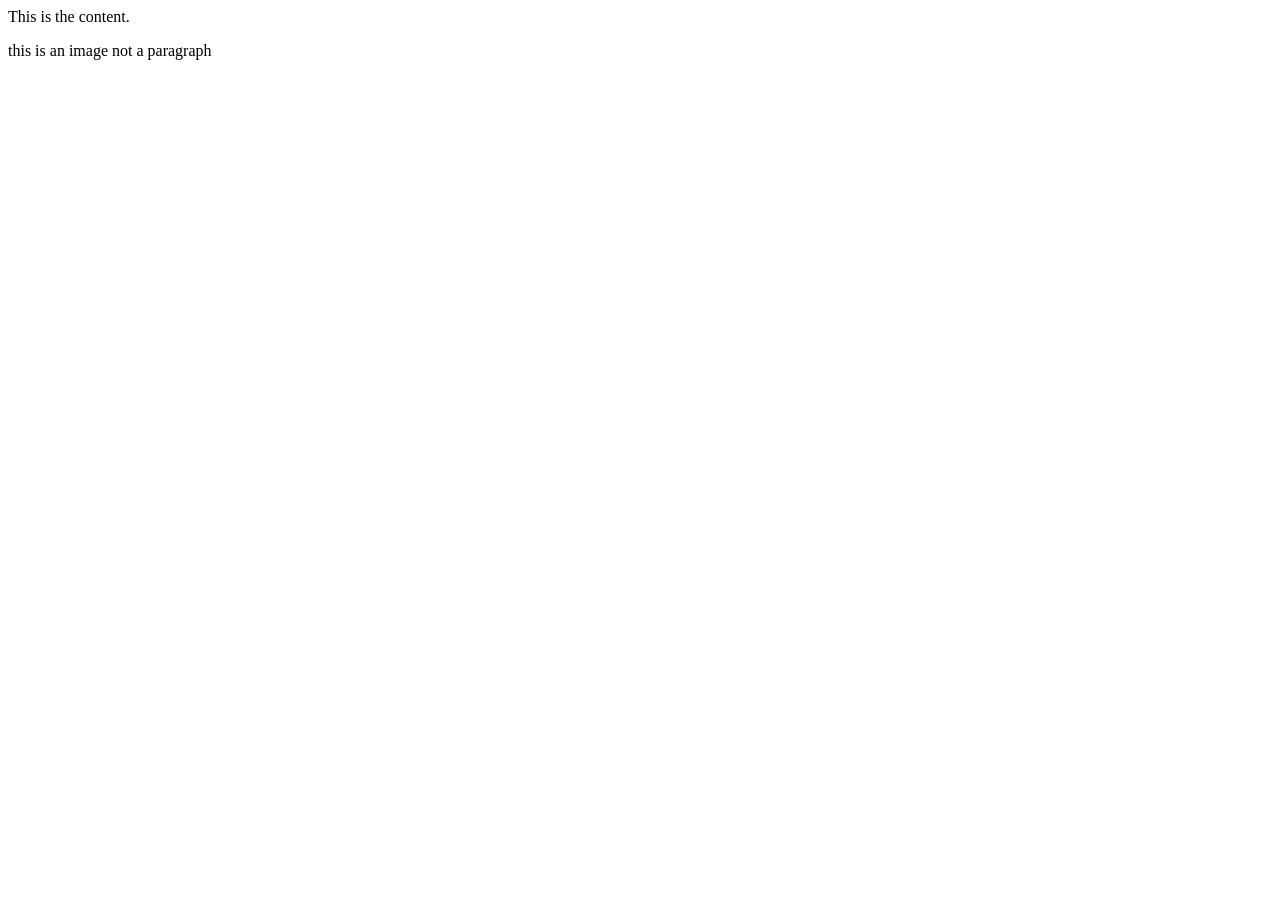
<file: index.html>
<!DOCTYPE html>
<html>
<head>
  <meta charset="utf-8">
  <title>Look at my fn pictures, k?</title>
</head>
<body>

  <div class="container">

   <div class="page-wrapper">
  <div class="left-column"></div>
  <div class="right-column">
    This is the content.
  </div>
</div>

    <section class="main">

      <p>this is an image not a paragraph</p>
    </section>
  </div>


</body>
</html>
</file>
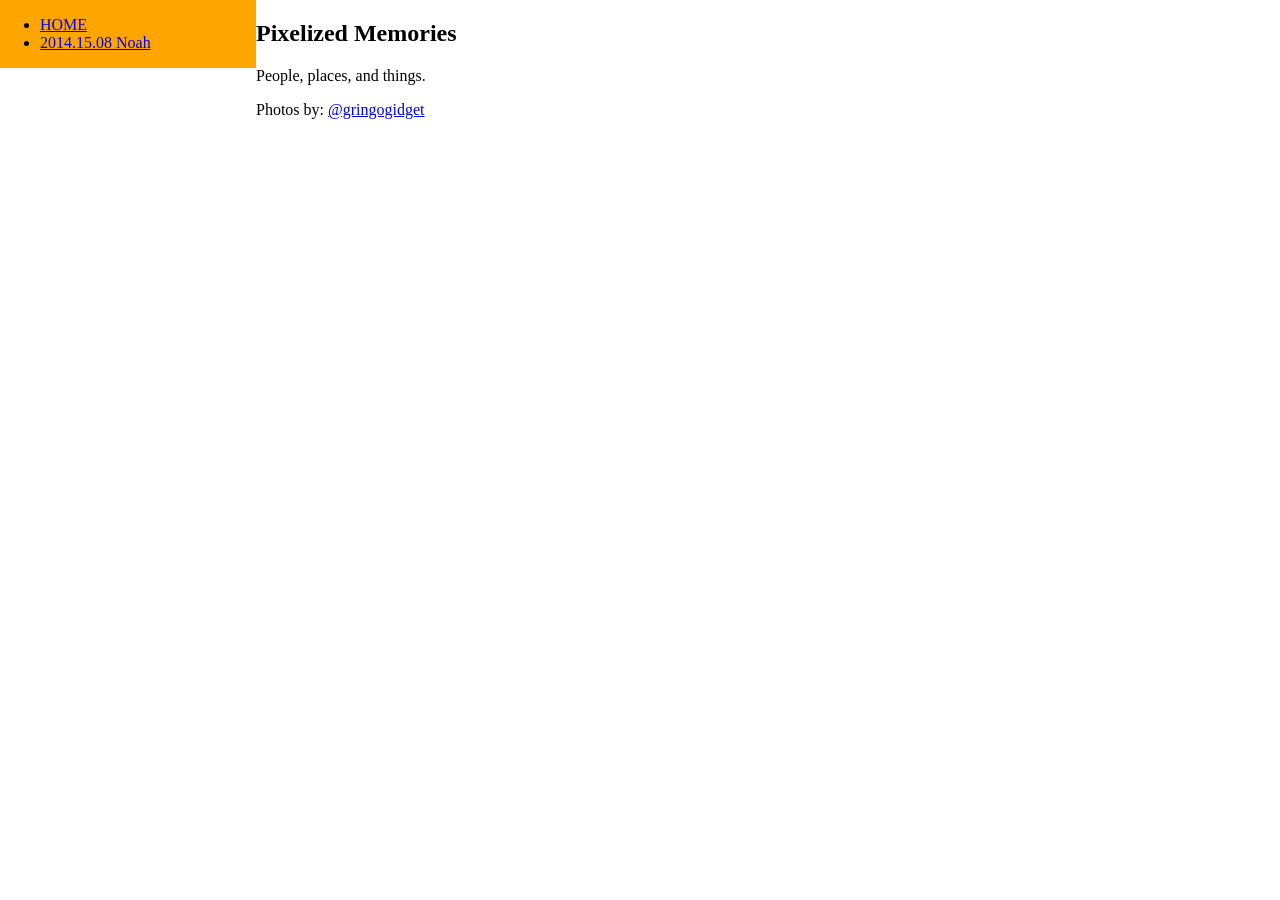
<file: html/index.html>
<!DOCTYPE html>
<html>
<head>
  <meta charset="utf-8">
  <title>Pixelized Memories</title>
  <link rel="stylesheet" href="/css/main.css">
</head>
<body>

  <div class="container">
    <aside>
      <!--
      <h1>Ur sidebar</h1>
      **May want some text in the future
      -->
      <ul>
        <li><a href="/">HOME</a></li>
        <li><a href="/content/20141508NoahCameToVisit.html">2014.15.08 Noah</a></li>
      </ul>
    </aside>

    <section class="main">
      <h1>Pixelized Memories</h1>
      <p>People, places, and things.</p>
      <p>Photos by: <a href="https://twitter.com/gringogidget">@gringogidget</a></p>

    </section>
  </div>
<script src="script.js"></script> 
</body>
</html>
</file>
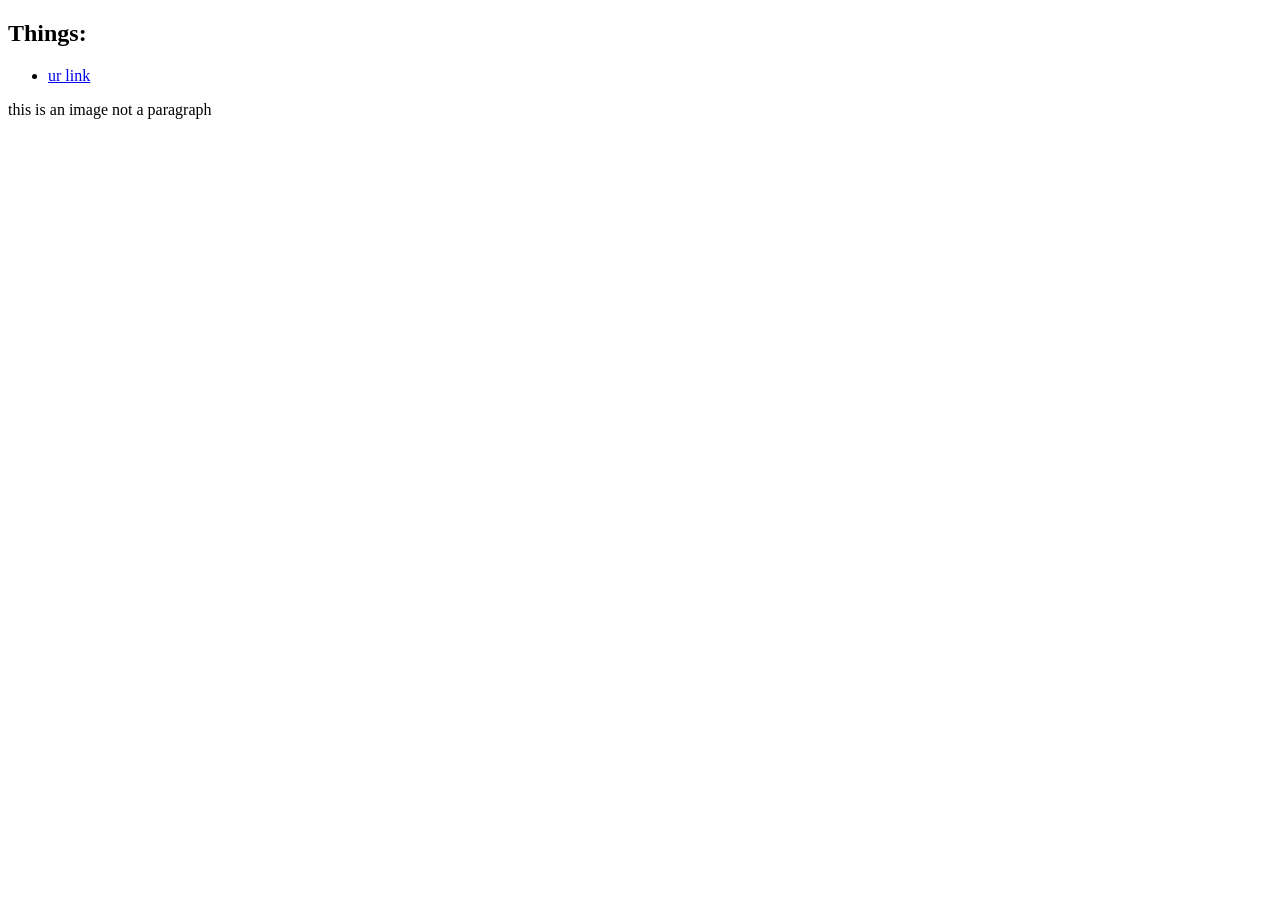
<file: Siteweb/html/index.html>
<!DOCTYPE html>
<html>
<head>
  <meta charset="utf-8">
  <title>Look at my fn pictures, k?</title>
</head>
<body>

  <div class="container">
    <aside>
      <h1>Things:</h1>
      <ul>
        <li><a href="#noahcametovisit">ur link</a></li>
      </ul>
    </aside>

    <section class="main">

      <p>this is an image not a paragraph</p>
    </section>
  </div>

</body>
</html>
</file>
<file: css/main.css>
body, html {
  margin: 0;
  padding: 0;
  height: 100%;
}

.container {
  overflow: hidden;
}

.container aside {
  float: left;
  display: block;
  width: 20%;
  background: orange;
}

.container .main {
  float: left;
  display: block;
  width: 80%;
}
</file>
